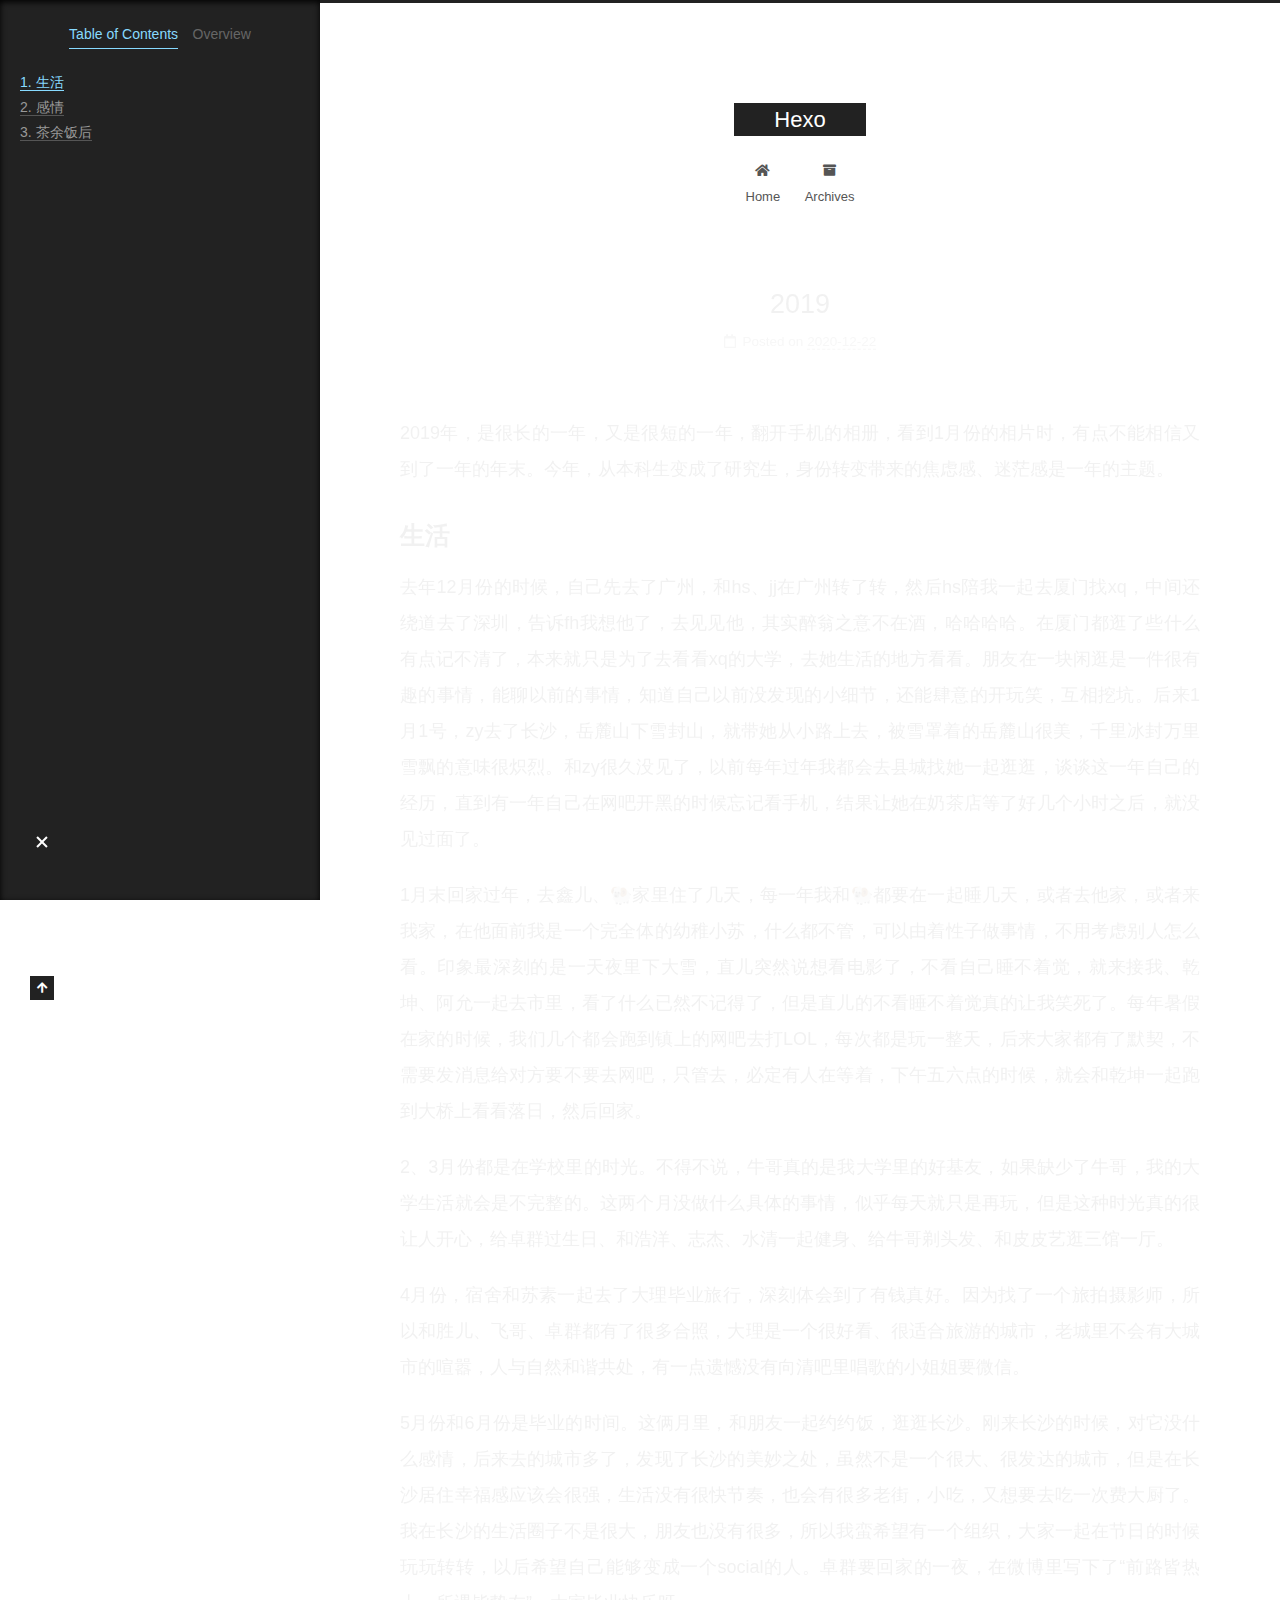
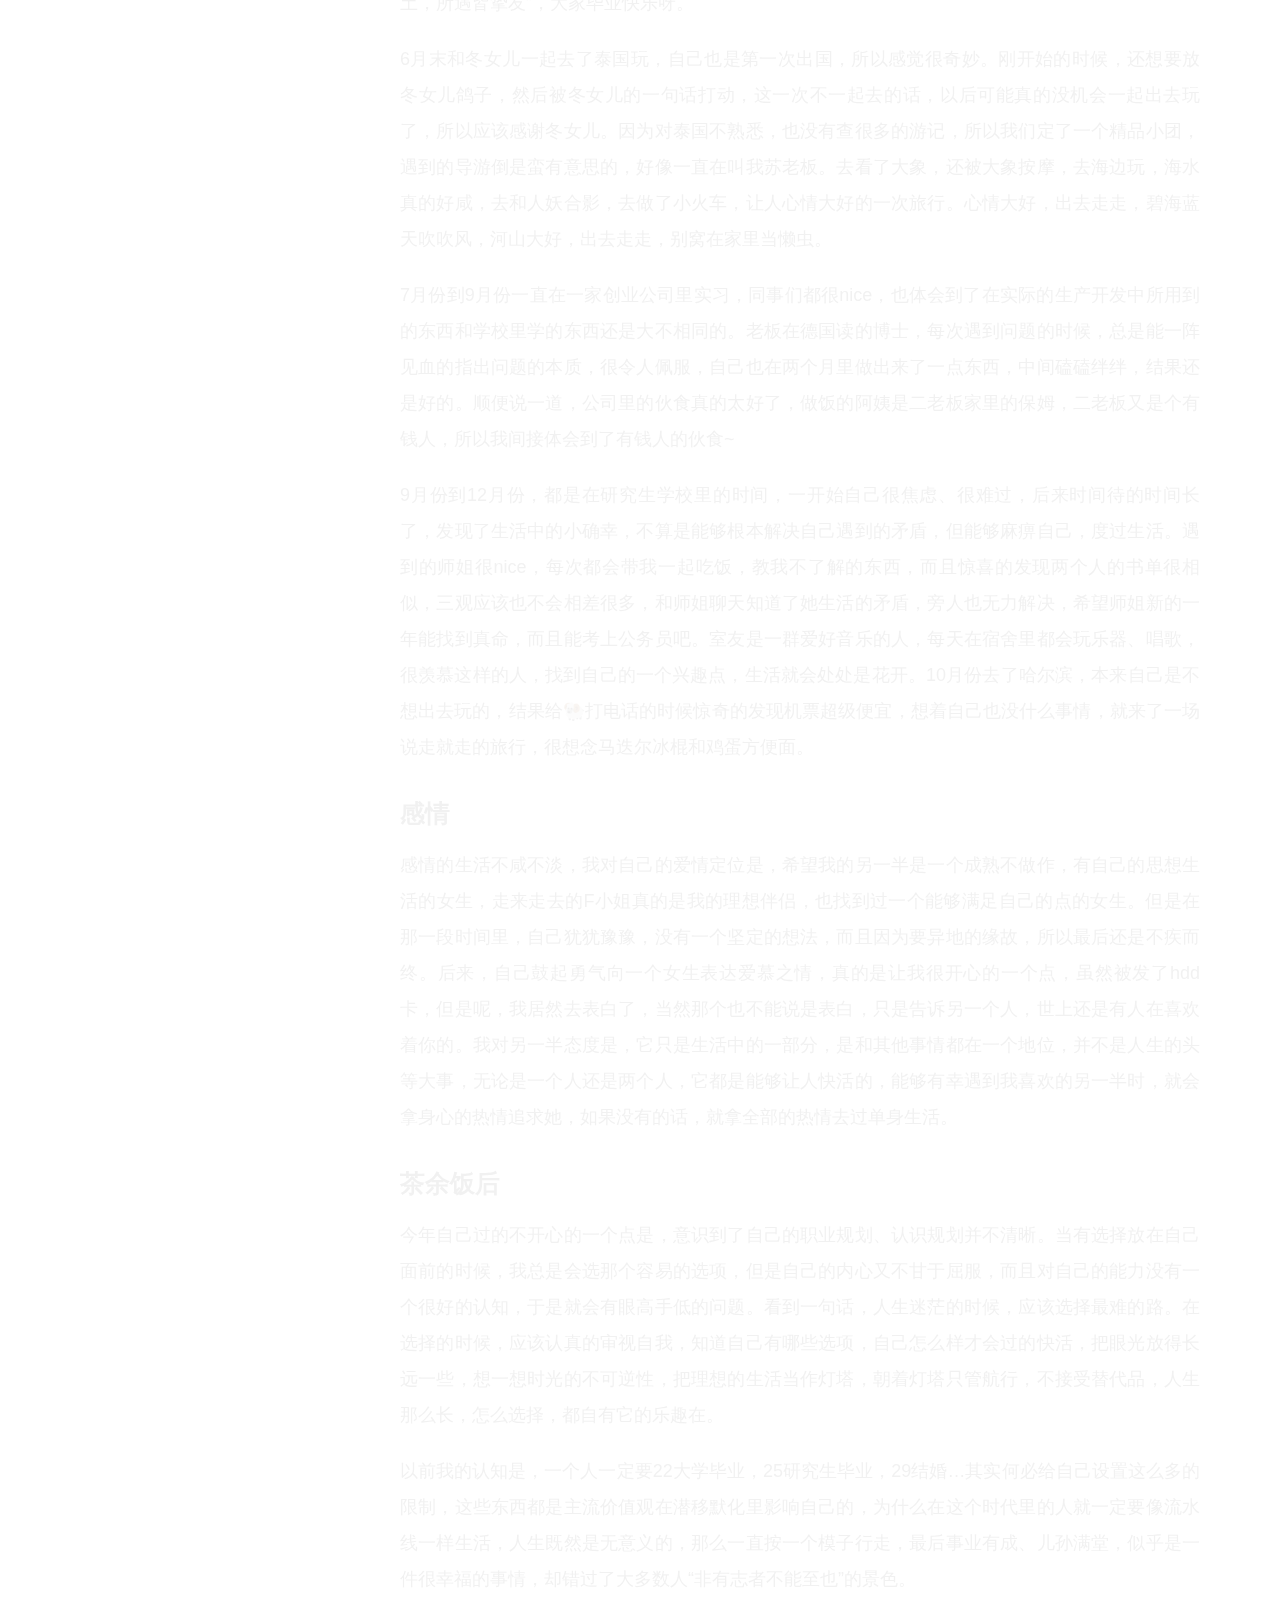
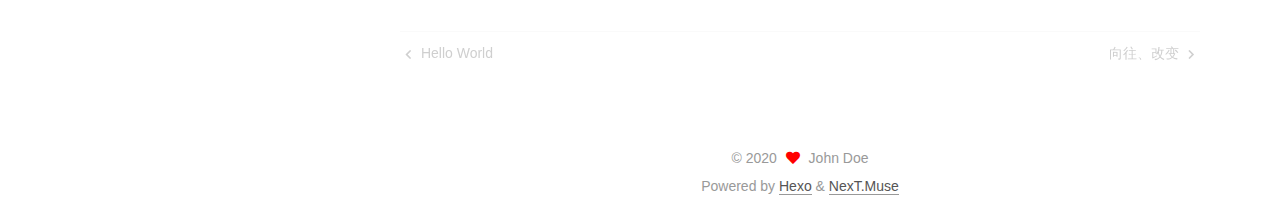
<file: 2020/12/22/2019/index.html>
<!DOCTYPE html>
<html lang="en">
<head>
  <meta charset="UTF-8">
<meta name="viewport" content="width=device-width, initial-scale=1, maximum-scale=2">
<meta name="theme-color" content="#222">
<meta name="generator" content="Hexo 5.3.0">
  <link rel="apple-touch-icon" sizes="180x180" href="/images/apple-touch-icon-next.png">
  <link rel="icon" type="image/png" sizes="32x32" href="/images/favicon-32x32-next.png">
  <link rel="icon" type="image/png" sizes="16x16" href="/images/favicon-16x16-next.png">
  <link rel="mask-icon" href="/images/logo.svg" color="#222">

<link rel="stylesheet" href="/css/main.css">


<link rel="stylesheet" href="/lib/font-awesome/css/all.min.css">

<script id="hexo-configurations">
    var NexT = window.NexT || {};
    var CONFIG = {"hostname":"example.com","root":"/","scheme":"Muse","version":"7.8.0","exturl":false,"sidebar":{"position":"left","display":"post","padding":18,"offset":12,"onmobile":false},"copycode":{"enable":false,"show_result":false,"style":null},"back2top":{"enable":true,"sidebar":false,"scrollpercent":false},"bookmark":{"enable":false,"color":"#222","save":"auto"},"fancybox":false,"mediumzoom":false,"lazyload":false,"pangu":false,"comments":{"style":"tabs","active":null,"storage":true,"lazyload":false,"nav":null},"algolia":{"hits":{"per_page":10},"labels":{"input_placeholder":"Search for Posts","hits_empty":"We didn't find any results for the search: ${query}","hits_stats":"${hits} results found in ${time} ms"}},"localsearch":{"enable":false,"trigger":"auto","top_n_per_article":1,"unescape":false,"preload":false},"motion":{"enable":true,"async":false,"transition":{"post_block":"fadeIn","post_header":"slideDownIn","post_body":"slideDownIn","coll_header":"slideLeftIn","sidebar":"slideUpIn"}}};
  </script>

  <meta name="description" content="2019年，是很长的一年，又是很短的一年，翻开手机的相册，看到1月份的相片时，有点不能相信又到了一年的年末。今年，从本科生变成了研究生，身份转变带来的焦虑感、迷茫感是一年的主题。">
<meta property="og:type" content="article">
<meta property="og:title" content="2019">
<meta property="og:url" content="http://example.com/2020/12/22/2019/index.html">
<meta property="og:site_name" content="Hexo">
<meta property="og:description" content="2019年，是很长的一年，又是很短的一年，翻开手机的相册，看到1月份的相片时，有点不能相信又到了一年的年末。今年，从本科生变成了研究生，身份转变带来的焦虑感、迷茫感是一年的主题。">
<meta property="og:locale" content="en_US">
<meta property="article:published_time" content="2020-12-22T02:22:37.000Z">
<meta property="article:modified_time" content="2020-12-22T02:24:11.088Z">
<meta property="article:author" content="John Doe">
<meta name="twitter:card" content="summary">

<link rel="canonical" href="http://example.com/2020/12/22/2019/">


<script id="page-configurations">
  // https://hexo.io/docs/variables.html
  CONFIG.page = {
    sidebar: "",
    isHome : false,
    isPost : true,
    lang   : 'en'
  };
</script>

  <title>2019 | Hexo</title>
  






  <noscript>
  <style>
  .use-motion .brand,
  .use-motion .menu-item,
  .sidebar-inner,
  .use-motion .post-block,
  .use-motion .pagination,
  .use-motion .comments,
  .use-motion .post-header,
  .use-motion .post-body,
  .use-motion .collection-header { opacity: initial; }

  .use-motion .site-title,
  .use-motion .site-subtitle {
    opacity: initial;
    top: initial;
  }

  .use-motion .logo-line-before i { left: initial; }
  .use-motion .logo-line-after i { right: initial; }
  </style>
</noscript>

</head>

<body itemscope itemtype="http://schema.org/WebPage">
  <div class="container use-motion">
    <div class="headband"></div>

    <header class="header" itemscope itemtype="http://schema.org/WPHeader">
      <div class="header-inner"><div class="site-brand-container">
  <div class="site-nav-toggle">
    <div class="toggle" aria-label="Toggle navigation bar">
      <span class="toggle-line toggle-line-first"></span>
      <span class="toggle-line toggle-line-middle"></span>
      <span class="toggle-line toggle-line-last"></span>
    </div>
  </div>

  <div class="site-meta">

    <a href="/" class="brand" rel="start">
      <span class="logo-line-before"><i></i></span>
      <h1 class="site-title">Hexo</h1>
      <span class="logo-line-after"><i></i></span>
    </a>
  </div>

  <div class="site-nav-right">
    <div class="toggle popup-trigger">
    </div>
  </div>
</div>




<nav class="site-nav">
  <ul id="menu" class="main-menu menu">
        <li class="menu-item menu-item-home">

    <a href="/" rel="section"><i class="fa fa-home fa-fw"></i>Home</a>

  </li>
        <li class="menu-item menu-item-archives">

    <a href="/archives/" rel="section"><i class="fa fa-archive fa-fw"></i>Archives</a>

  </li>
  </ul>
</nav>




</div>
    </header>

    
  <div class="back-to-top">
    <i class="fa fa-arrow-up"></i>
    <span>0%</span>
  </div>


    <main class="main">
      <div class="main-inner">
        <div class="content-wrap">
          

          <div class="content post posts-expand">
            

    
  
  
  <article itemscope itemtype="http://schema.org/Article" class="post-block" lang="en">
    <link itemprop="mainEntityOfPage" href="http://example.com/2020/12/22/2019/">

    <span hidden itemprop="author" itemscope itemtype="http://schema.org/Person">
      <meta itemprop="image" content="/images/avatar.gif">
      <meta itemprop="name" content="John Doe">
      <meta itemprop="description" content="">
    </span>

    <span hidden itemprop="publisher" itemscope itemtype="http://schema.org/Organization">
      <meta itemprop="name" content="Hexo">
    </span>
      <header class="post-header">
        <h1 class="post-title" itemprop="name headline">
          2019
        </h1>

        <div class="post-meta">
            <span class="post-meta-item">
              <span class="post-meta-item-icon">
                <i class="far fa-calendar"></i>
              </span>
              <span class="post-meta-item-text">Posted on</span>
              

              <time title="Created: 2020-12-22 10:22:37 / Modified: 10:24:11" itemprop="dateCreated datePublished" datetime="2020-12-22T10:22:37+08:00">2020-12-22</time>
            </span>

          

        </div>
      </header>

    
    
    
    <div class="post-body" itemprop="articleBody">

      
        <p>2019年，是很长的一年，又是很短的一年，翻开手机的相册，看到1月份的相片时，有点不能相信又到了一年的年末。今年，从本科生变成了研究生，身份转变带来的焦虑感、迷茫感是一年的主题。</p>
<a id="more"></a>

<h2 id="生活"><a href="#生活" class="headerlink" title="生活"></a>生活</h2><p>去年12月份的时候，自己先去了广州，和hs、jj在广州转了转，然后hs陪我一起去厦门找xq，中间还绕道去了深圳，告诉fh我想他了，去见见他，其实醉翁之意不在酒，哈哈哈哈。在厦门都逛了些什么有点记不清了，本来就只是为了去看看xq的大学，去她生活的地方看看。朋友在一块闲逛是一件很有趣的事情，能聊以前的事情，知道自己以前没发现的小细节，还能肆意的开玩笑，互相挖坑。后来1月1号，zy去了长沙，岳麓山下雪封山，就带她从小路上去，被雪罩着的岳麓山很美，千里冰封万里雪飘的意味很炽烈。和zy很久没见了，以前每年过年我都会去县城找她一起逛逛，谈谈这一年自己的经历，直到有一年自己在网吧开黑的时候忘记看手机，结果让她在奶茶店等了好几个小时之后，就没见过面了。</p>
<p>1月末回家过年，去鑫儿、🐏家里住了几天，每一年我和🐏都要在一起睡几天，或者去他家，或者来我家，在他面前我是一个完全体的幼稚小苏，什么都不管，可以由着性子做事情，不用考虑别人怎么看。印象最深刻的是一天夜里下大雪，直儿突然说想看电影了，不看自己睡不着觉，就来接我、乾坤、阿允一起去市里，看了什么已然不记得了，但是直儿的不看睡不着觉真的让我笑死了。每年暑假在家的时候，我们几个都会跑到镇上的网吧去打LOL，每次都是玩一整天，后来大家都有了默契，不需要发消息给对方要不要去网吧，只管去，必定有人在等着，下午五六点的时候，就会和乾坤一起跑到大桥上看看落日，然后回家。</p>
<p>2、3月份都是在学校里的时光。不得不说，牛哥真的是我大学里的好基友，如果缺少了牛哥，我的大学生活就会是不完整的。这两个月没做什么具体的事情，似乎每天就只是再玩，但是这种时光真的很让人开心，给卓群过生日、和浩洋、志杰、水清一起健身、给牛哥剃头发、和皮皮艺逛三馆一厅。</p>
<p>4月份，宿舍和苏素一起去了大理毕业旅行，深刻体会到了有钱真好。因为找了一个旅拍摄影师，所以和胜儿、飞哥、卓群都有了很多合照，大理是一个很好看、很适合旅游的城市，老城里不会有大城市的喧嚣，人与自然和谐共处，有一点遗憾没有向清吧里唱歌的小姐姐要微信。</p>
<p>5月份和6月份是毕业的时间。这俩月里，和朋友一起约约饭，逛逛长沙。刚来长沙的时候，对它没什么感情，后来去的城市多了，发现了长沙的美妙之处，虽然不是一个很大、很发达的城市，但是在长沙居住幸福感应该会很强，生活没有很快节奏，也会有很多老街，小吃，又想要去吃一次费大厨了。我在长沙的生活圈子不是很大，朋友也没有很多，所以我蛮希望有一个组织，大家一起在节日的时候玩玩转转，以后希望自己能够变成一个social的人。卓群要回家的一夜，在微博里写下了“前路皆热土，所遇皆挚友”，大家毕业快乐呀。</p>
<p>6月末和冬女儿一起去了泰国玩，自己也是第一次出国，所以感觉很奇妙。刚开始的时候，还想要放冬女儿鸽子，然后被冬女儿的一句话打动，这一次不一起去的话，以后可能真的没机会一起出去玩了，所以应该感谢冬女儿。因为对泰国不熟悉，也没有查很多的游记，所以我们定了一个精品小团，遇到的导游倒是蛮有意思的，好像一直在叫我苏老板。去看了大象，还被大象按摩，去海边玩，海水真的好咸，去和人妖合影，去做了小火车，让人心情大好的一次旅行。心情大好，出去走走，碧海蓝天吹吹风，河山大好，出去走走，别窝在家里当懒虫。</p>
<p>7月份到9月份一直在一家创业公司里实习，同事们都很nice，也体会到了在实际的生产开发中所用到的东西和学校里学的东西还是大不相同的。老板在德国读的博士，每次遇到问题的时候，总是能一阵见血的指出问题的本质，很令人佩服，自己也在两个月里做出来了一点东西，中间磕磕绊绊，结果还是好的。顺便说一道，公司里的伙食真的太好了，做饭的阿姨是二老板家里的保姆，二老板又是个有钱人，所以我间接体会到了有钱人的伙食~</p>
<p>9月份到12月份，都是在研究生学校里的时间，一开始自己很焦虑、很难过，后来时间待的时间长了，发现了生活中的小确幸，不算是能够根本解决自己遇到的矛盾，但能够麻痹自己，度过生活。遇到的师姐很nice，每次都会带我一起吃饭，教我不了解的东西，而且惊喜的发现两个人的书单很相似，三观应该也不会相差很多，和师姐聊天知道了她生活的矛盾，旁人也无力解决，希望师姐新的一年能找到真命，而且能考上公务员吧。室友是一群爱好音乐的人，每天在宿舍里都会玩乐器、唱歌，很羡慕这样的人，找到自己的一个兴趣点，生活就会处处是花开。10月份去了哈尔滨，本来自己是不想出去玩的，结果给🐏打电话的时候惊奇的发现机票超级便宜，想着自己也没什么事情，就来了一场说走就走的旅行，很想念马迭尔冰棍和鸡蛋方便面。</p>
<h2 id="感情"><a href="#感情" class="headerlink" title="感情"></a>感情</h2><p>感情的生活不咸不淡，我对自己的爱情定位是，希望我的另一半是一个成熟不做作，有自己的思想生活的女生，走来走去的F小姐真的是我的理想伴侣，也找到过一个能够满足自己的点的女生。但是在那一段时间里，自己犹犹豫豫，没有一个坚定的想法，而且因为要异地的缘故，所以最后还是不疾而终。后来，自己鼓起勇气向一个女生表达爱慕之情，真的是让我很开心的一个点，虽然被发了hdd卡，但是呢，我居然去表白了，当然那个也不能说是表白，只是告诉另一个人，世上还是有人在喜欢着你的。我对另一半态度是，它只是生活中的一部分，是和其他事情都在一个地位，并不是人生的头等大事，无论是一个人还是两个人，它都是能够让人快活的，能够有幸遇到我喜欢的另一半时，就会拿身心的热情追求她，如果没有的话，就拿全部的热情去过单身生活。</p>
<h2 id="茶余饭后"><a href="#茶余饭后" class="headerlink" title="茶余饭后"></a>茶余饭后</h2><p>今年自己过的不开心的一个点是，意识到了自己的职业规划、认识规划并不清晰。当有选择放在自己面前的时候，我总是会选那个容易的选项，但是自己的内心又不甘于屈服，而且对自己的能力没有一个很好的认知，于是就会有眼高手低的问题。看到一句话，人生迷茫的时候，应该选择最难的路。在选择的时候，应该认真的审视自我，知道自己有哪些选项，自己怎么样才会过的快活，把眼光放得长远一些，想一想时光的不可逆性，把理想的生活当作灯塔，朝着灯塔只管航行，不接受替代品，人生那么长，怎么选择，都自有它的乐趣在。</p>
<p>以前我的认知是，一个人一定要22大学毕业，25研究生毕业，29结婚…其实何必给自己设置这么多的限制，这些东西都是主流价值观在潜移默化里影响自己的，为什么在这个时代里的人就一定要像流水线一样生活，人生既然是无意义的，那么一直按一个模子行走，最后事业有成、儿孙满堂，似乎是一件很幸福的事情，却错过了大多数人“非有志者不能至也”的景色。</p>

    </div>

    
    
    

      <footer class="post-footer">

        


        
    <div class="post-nav">
      <div class="post-nav-item">
    <a href="/2020/12/21/hello-world/" rel="prev" title="Hello World">
      <i class="fa fa-chevron-left"></i> Hello World
    </a></div>
      <div class="post-nav-item">
    <a href="/2020/12/22/%E5%90%91%E5%BE%80%E3%80%81%E6%94%B9%E5%8F%98/" rel="next" title="向往、改变">
      向往、改变 <i class="fa fa-chevron-right"></i>
    </a></div>
    </div>
      </footer>
    
  </article>
  
  
  



          </div>
          

<script>
  window.addEventListener('tabs:register', () => {
    let { activeClass } = CONFIG.comments;
    if (CONFIG.comments.storage) {
      activeClass = localStorage.getItem('comments_active') || activeClass;
    }
    if (activeClass) {
      let activeTab = document.querySelector(`a[href="#comment-${activeClass}"]`);
      if (activeTab) {
        activeTab.click();
      }
    }
  });
  if (CONFIG.comments.storage) {
    window.addEventListener('tabs:click', event => {
      if (!event.target.matches('.tabs-comment .tab-content .tab-pane')) return;
      let commentClass = event.target.classList[1];
      localStorage.setItem('comments_active', commentClass);
    });
  }
</script>

        </div>
          
  
  <div class="toggle sidebar-toggle">
    <span class="toggle-line toggle-line-first"></span>
    <span class="toggle-line toggle-line-middle"></span>
    <span class="toggle-line toggle-line-last"></span>
  </div>

  <aside class="sidebar">
    <div class="sidebar-inner">

      <ul class="sidebar-nav motion-element">
        <li class="sidebar-nav-toc">
          Table of Contents
        </li>
        <li class="sidebar-nav-overview">
          Overview
        </li>
      </ul>

      <!--noindex-->
      <div class="post-toc-wrap sidebar-panel">
          <div class="post-toc motion-element"><ol class="nav"><li class="nav-item nav-level-2"><a class="nav-link" href="#%E7%94%9F%E6%B4%BB"><span class="nav-number">1.</span> <span class="nav-text">生活</span></a></li><li class="nav-item nav-level-2"><a class="nav-link" href="#%E6%84%9F%E6%83%85"><span class="nav-number">2.</span> <span class="nav-text">感情</span></a></li><li class="nav-item nav-level-2"><a class="nav-link" href="#%E8%8C%B6%E4%BD%99%E9%A5%AD%E5%90%8E"><span class="nav-number">3.</span> <span class="nav-text">茶余饭后</span></a></li></ol></div>
      </div>
      <!--/noindex-->

      <div class="site-overview-wrap sidebar-panel">
        <div class="site-author motion-element" itemprop="author" itemscope itemtype="http://schema.org/Person">
  <p class="site-author-name" itemprop="name">John Doe</p>
  <div class="site-description" itemprop="description"></div>
</div>
<div class="site-state-wrap motion-element">
  <nav class="site-state">
      <div class="site-state-item site-state-posts">
          <a href="/archives/">
        
          <span class="site-state-item-count">3</span>
          <span class="site-state-item-name">posts</span>
        </a>
      </div>
  </nav>
</div>



      </div>

    </div>
  </aside>
  <div id="sidebar-dimmer"></div>


      </div>
    </main>

    <footer class="footer">
      <div class="footer-inner">
        

        

<div class="copyright">
  
  &copy; 
  <span itemprop="copyrightYear">2020</span>
  <span class="with-love">
    <i class="fa fa-heart"></i>
  </span>
  <span class="author" itemprop="copyrightHolder">John Doe</span>
</div>
  <div class="powered-by">Powered by <a href="https://hexo.io/" class="theme-link" rel="noopener" target="_blank">Hexo</a> & <a href="https://muse.theme-next.org/" class="theme-link" rel="noopener" target="_blank">NexT.Muse</a>
  </div>

        








      </div>
    </footer>
  </div>

  
  <script src="/lib/anime.min.js"></script>
  <script src="/lib/velocity/velocity.min.js"></script>
  <script src="/lib/velocity/velocity.ui.min.js"></script>

<script src="/js/utils.js"></script>

<script src="/js/motion.js"></script>


<script src="/js/schemes/muse.js"></script>


<script src="/js/next-boot.js"></script>




  















  

  

</body>
</html>
</file>
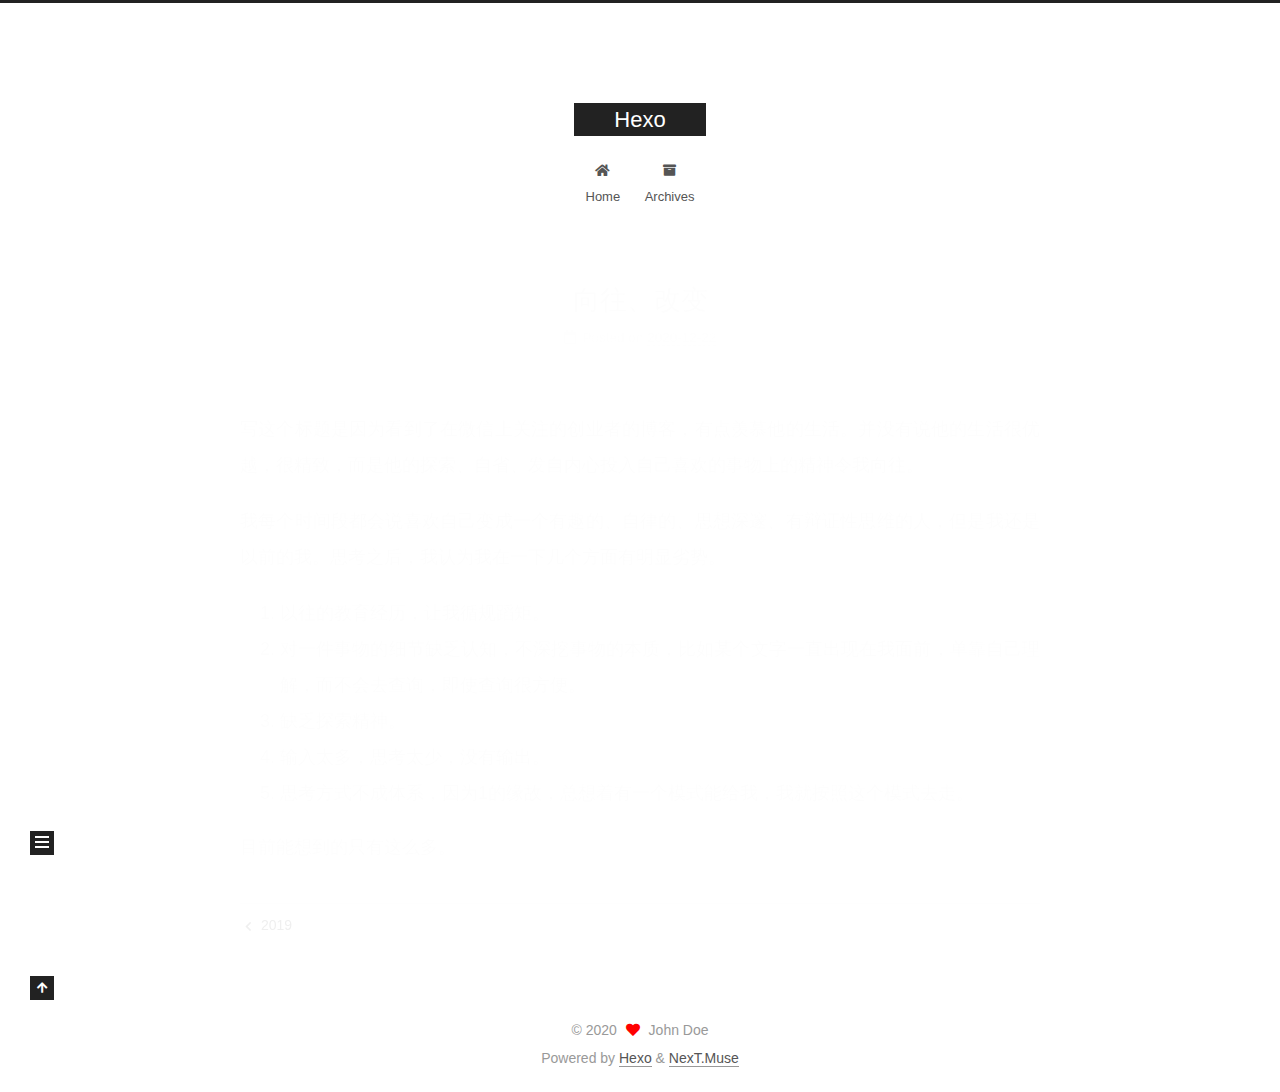
<file: 2020/12/22/向往、改变/index.html>
<!DOCTYPE html>
<html lang="en">
<head>
  <meta charset="UTF-8">
<meta name="viewport" content="width=device-width, initial-scale=1, maximum-scale=2">
<meta name="theme-color" content="#222">
<meta name="generator" content="Hexo 5.3.0">
  <link rel="apple-touch-icon" sizes="180x180" href="/images/apple-touch-icon-next.png">
  <link rel="icon" type="image/png" sizes="32x32" href="/images/favicon-32x32-next.png">
  <link rel="icon" type="image/png" sizes="16x16" href="/images/favicon-16x16-next.png">
  <link rel="mask-icon" href="/images/logo.svg" color="#222">

<link rel="stylesheet" href="/css/main.css">


<link rel="stylesheet" href="/lib/font-awesome/css/all.min.css">

<script id="hexo-configurations">
    var NexT = window.NexT || {};
    var CONFIG = {"hostname":"example.com","root":"/","scheme":"Muse","version":"7.8.0","exturl":false,"sidebar":{"position":"left","display":"post","padding":18,"offset":12,"onmobile":false},"copycode":{"enable":false,"show_result":false,"style":null},"back2top":{"enable":true,"sidebar":false,"scrollpercent":false},"bookmark":{"enable":false,"color":"#222","save":"auto"},"fancybox":false,"mediumzoom":false,"lazyload":false,"pangu":false,"comments":{"style":"tabs","active":null,"storage":true,"lazyload":false,"nav":null},"algolia":{"hits":{"per_page":10},"labels":{"input_placeholder":"Search for Posts","hits_empty":"We didn't find any results for the search: ${query}","hits_stats":"${hits} results found in ${time} ms"}},"localsearch":{"enable":false,"trigger":"auto","top_n_per_article":1,"unescape":false,"preload":false},"motion":{"enable":true,"async":false,"transition":{"post_block":"fadeIn","post_header":"slideDownIn","post_body":"slideDownIn","coll_header":"slideLeftIn","sidebar":"slideUpIn"}}};
  </script>

  <meta name="description" content="写这个标题是因为看到了在微信上关注的创业者的博客，有点羡慕他的生活。并没有说他的生活很优越，很精致，而是他的探索、自省、发自内心投入自己喜欢的事物上的精神令我向往。">
<meta property="og:type" content="article">
<meta property="og:title" content="向往、改变">
<meta property="og:url" content="http://example.com/2020/12/22/%E5%90%91%E5%BE%80%E3%80%81%E6%94%B9%E5%8F%98/index.html">
<meta property="og:site_name" content="Hexo">
<meta property="og:description" content="写这个标题是因为看到了在微信上关注的创业者的博客，有点羡慕他的生活。并没有说他的生活很优越，很精致，而是他的探索、自省、发自内心投入自己喜欢的事物上的精神令我向往。">
<meta property="og:locale" content="en_US">
<meta property="article:published_time" content="2020-12-22T02:24:39.000Z">
<meta property="article:modified_time" content="2020-12-22T02:25:37.865Z">
<meta property="article:author" content="John Doe">
<meta name="twitter:card" content="summary">

<link rel="canonical" href="http://example.com/2020/12/22/%E5%90%91%E5%BE%80%E3%80%81%E6%94%B9%E5%8F%98/">


<script id="page-configurations">
  // https://hexo.io/docs/variables.html
  CONFIG.page = {
    sidebar: "",
    isHome : false,
    isPost : true,
    lang   : 'en'
  };
</script>

  <title>向往、改变 | Hexo</title>
  






  <noscript>
  <style>
  .use-motion .brand,
  .use-motion .menu-item,
  .sidebar-inner,
  .use-motion .post-block,
  .use-motion .pagination,
  .use-motion .comments,
  .use-motion .post-header,
  .use-motion .post-body,
  .use-motion .collection-header { opacity: initial; }

  .use-motion .site-title,
  .use-motion .site-subtitle {
    opacity: initial;
    top: initial;
  }

  .use-motion .logo-line-before i { left: initial; }
  .use-motion .logo-line-after i { right: initial; }
  </style>
</noscript>

</head>

<body itemscope itemtype="http://schema.org/WebPage">
  <div class="container use-motion">
    <div class="headband"></div>

    <header class="header" itemscope itemtype="http://schema.org/WPHeader">
      <div class="header-inner"><div class="site-brand-container">
  <div class="site-nav-toggle">
    <div class="toggle" aria-label="Toggle navigation bar">
      <span class="toggle-line toggle-line-first"></span>
      <span class="toggle-line toggle-line-middle"></span>
      <span class="toggle-line toggle-line-last"></span>
    </div>
  </div>

  <div class="site-meta">

    <a href="/" class="brand" rel="start">
      <span class="logo-line-before"><i></i></span>
      <h1 class="site-title">Hexo</h1>
      <span class="logo-line-after"><i></i></span>
    </a>
  </div>

  <div class="site-nav-right">
    <div class="toggle popup-trigger">
    </div>
  </div>
</div>




<nav class="site-nav">
  <ul id="menu" class="main-menu menu">
        <li class="menu-item menu-item-home">

    <a href="/" rel="section"><i class="fa fa-home fa-fw"></i>Home</a>

  </li>
        <li class="menu-item menu-item-archives">

    <a href="/archives/" rel="section"><i class="fa fa-archive fa-fw"></i>Archives</a>

  </li>
  </ul>
</nav>




</div>
    </header>

    
  <div class="back-to-top">
    <i class="fa fa-arrow-up"></i>
    <span>0%</span>
  </div>


    <main class="main">
      <div class="main-inner">
        <div class="content-wrap">
          

          <div class="content post posts-expand">
            

    
  
  
  <article itemscope itemtype="http://schema.org/Article" class="post-block" lang="en">
    <link itemprop="mainEntityOfPage" href="http://example.com/2020/12/22/%E5%90%91%E5%BE%80%E3%80%81%E6%94%B9%E5%8F%98/">

    <span hidden itemprop="author" itemscope itemtype="http://schema.org/Person">
      <meta itemprop="image" content="/images/avatar.gif">
      <meta itemprop="name" content="John Doe">
      <meta itemprop="description" content="">
    </span>

    <span hidden itemprop="publisher" itemscope itemtype="http://schema.org/Organization">
      <meta itemprop="name" content="Hexo">
    </span>
      <header class="post-header">
        <h1 class="post-title" itemprop="name headline">
          向往、改变
        </h1>

        <div class="post-meta">
            <span class="post-meta-item">
              <span class="post-meta-item-icon">
                <i class="far fa-calendar"></i>
              </span>
              <span class="post-meta-item-text">Posted on</span>
              

              <time title="Created: 2020-12-22 10:24:39 / Modified: 10:25:37" itemprop="dateCreated datePublished" datetime="2020-12-22T10:24:39+08:00">2020-12-22</time>
            </span>

          

        </div>
      </header>

    
    
    
    <div class="post-body" itemprop="articleBody">

      
        <p>写这个标题是因为看到了在微信上关注的创业者的博客，有点羡慕他的生活。并没有说他的生活很优越，很精致，而是他的探索、自省、发自内心投入自己喜欢的事物上的精神令我向往。</p>
<a id="more"></a>

<p>我每个时间段都会说喜欢自己变成一个有趣的、自律的、思想深邃、有辩证性思维的人，但是我还是以前的我。思考之后，我认为我在一下几个方面有明显劣势。</p>
<ol>
<li>以往的教育经历，让我循规蹈矩。</li>
<li>对一件事物的细节缺乏认知，不深挖事物的本质，比如某个文字一直出现在我面前，单靠自己理解，而不会去查询，即使查询很方便。</li>
<li>缺乏探索精神。</li>
<li>输入太多，思考太少，没有输出。</li>
<li>思考方式不成体系，因为1的缘故，总想着有一个模式能给我，我就按照这个模式去走。</li>
</ol>
<p>目前能想到的只有这么多。</p>

    </div>

    
    
    

      <footer class="post-footer">

        


        
    <div class="post-nav">
      <div class="post-nav-item">
    <a href="/2020/12/22/2019/" rel="prev" title="2019">
      <i class="fa fa-chevron-left"></i> 2019
    </a></div>
      <div class="post-nav-item"></div>
    </div>
      </footer>
    
  </article>
  
  
  



          </div>
          

<script>
  window.addEventListener('tabs:register', () => {
    let { activeClass } = CONFIG.comments;
    if (CONFIG.comments.storage) {
      activeClass = localStorage.getItem('comments_active') || activeClass;
    }
    if (activeClass) {
      let activeTab = document.querySelector(`a[href="#comment-${activeClass}"]`);
      if (activeTab) {
        activeTab.click();
      }
    }
  });
  if (CONFIG.comments.storage) {
    window.addEventListener('tabs:click', event => {
      if (!event.target.matches('.tabs-comment .tab-content .tab-pane')) return;
      let commentClass = event.target.classList[1];
      localStorage.setItem('comments_active', commentClass);
    });
  }
</script>

        </div>
          
  
  <div class="toggle sidebar-toggle">
    <span class="toggle-line toggle-line-first"></span>
    <span class="toggle-line toggle-line-middle"></span>
    <span class="toggle-line toggle-line-last"></span>
  </div>

  <aside class="sidebar">
    <div class="sidebar-inner">

      <ul class="sidebar-nav motion-element">
        <li class="sidebar-nav-toc">
          Table of Contents
        </li>
        <li class="sidebar-nav-overview">
          Overview
        </li>
      </ul>

      <!--noindex-->
      <div class="post-toc-wrap sidebar-panel">
      </div>
      <!--/noindex-->

      <div class="site-overview-wrap sidebar-panel">
        <div class="site-author motion-element" itemprop="author" itemscope itemtype="http://schema.org/Person">
  <p class="site-author-name" itemprop="name">John Doe</p>
  <div class="site-description" itemprop="description"></div>
</div>
<div class="site-state-wrap motion-element">
  <nav class="site-state">
      <div class="site-state-item site-state-posts">
          <a href="/archives/">
        
          <span class="site-state-item-count">3</span>
          <span class="site-state-item-name">posts</span>
        </a>
      </div>
  </nav>
</div>



      </div>

    </div>
  </aside>
  <div id="sidebar-dimmer"></div>


      </div>
    </main>

    <footer class="footer">
      <div class="footer-inner">
        

        

<div class="copyright">
  
  &copy; 
  <span itemprop="copyrightYear">2020</span>
  <span class="with-love">
    <i class="fa fa-heart"></i>
  </span>
  <span class="author" itemprop="copyrightHolder">John Doe</span>
</div>
  <div class="powered-by">Powered by <a href="https://hexo.io/" class="theme-link" rel="noopener" target="_blank">Hexo</a> & <a href="https://muse.theme-next.org/" class="theme-link" rel="noopener" target="_blank">NexT.Muse</a>
  </div>

        








      </div>
    </footer>
  </div>

  
  <script src="/lib/anime.min.js"></script>
  <script src="/lib/velocity/velocity.min.js"></script>
  <script src="/lib/velocity/velocity.ui.min.js"></script>

<script src="/js/utils.js"></script>

<script src="/js/motion.js"></script>


<script src="/js/schemes/muse.js"></script>


<script src="/js/next-boot.js"></script>




  















  

  

</body>
</html>
</file>
<file: css/main.css>
:root {
  --body-bg-color: #fff;
  --content-bg-color: #fff;
  --card-bg-color: #f5f5f5;
  --text-color: #555;
  --blockquote-color: #666;
  --link-color: #555;
  --link-hover-color: #222;
  --brand-color: #fff;
  --brand-hover-color: #fff;
  --table-row-odd-bg-color: #f9f9f9;
  --table-row-hover-bg-color: #f5f5f5;
  --menu-item-bg-color: #f5f5f5;
  --btn-default-bg: #222;
  --btn-default-color: #fff;
  --btn-default-border-color: #222;
  --btn-default-hover-bg: #fff;
  --btn-default-hover-color: #222;
  --btn-default-hover-border-color: #222;
}
html {
  line-height: 1.15; /* 1 */
  -webkit-text-size-adjust: 100%; /* 2 */
}
body {
  margin: 0;
}
main {
  display: block;
}
h1 {
  font-size: 2em;
  margin: 0.67em 0;
}
hr {
  box-sizing: content-box; /* 1 */
  height: 0; /* 1 */
  overflow: visible; /* 2 */
}
pre {
  font-family: monospace, monospace; /* 1 */
  font-size: 1em; /* 2 */
}
a {
  background: transparent;
}
abbr[title] {
  border-bottom: none; /* 1 */
  text-decoration: underline; /* 2 */
  text-decoration: underline dotted; /* 2 */
}
b,
strong {
  font-weight: bolder;
}
code,
kbd,
samp {
  font-family: monospace, monospace; /* 1 */
  font-size: 1em; /* 2 */
}
small {
  font-size: 80%;
}
sub,
sup {
  font-size: 75%;
  line-height: 0;
  position: relative;
  vertical-align: baseline;
}
sub {
  bottom: -0.25em;
}
sup {
  top: -0.5em;
}
img {
  border-style: none;
}
button,
input,
optgroup,
select,
textarea {
  font-family: inherit; /* 1 */
  font-size: 100%; /* 1 */
  line-height: 1.15; /* 1 */
  margin: 0; /* 2 */
}
button,
input {
/* 1 */
  overflow: visible;
}
button,
select {
/* 1 */
  text-transform: none;
}
button,
[type='button'],
[type='reset'],
[type='submit'] {
  -webkit-appearance: button;
}
button::-moz-focus-inner,
[type='button']::-moz-focus-inner,
[type='reset']::-moz-focus-inner,
[type='submit']::-moz-focus-inner {
  border-style: none;
  padding: 0;
}
button:-moz-focusring,
[type='button']:-moz-focusring,
[type='reset']:-moz-focusring,
[type='submit']:-moz-focusring {
  outline: 1px dotted ButtonText;
}
fieldset {
  padding: 0.35em 0.75em 0.625em;
}
legend {
  box-sizing: border-box; /* 1 */
  color: inherit; /* 2 */
  display: table; /* 1 */
  max-width: 100%; /* 1 */
  padding: 0; /* 3 */
  white-space: normal; /* 1 */
}
progress {
  vertical-align: baseline;
}
textarea {
  overflow: auto;
}
[type='checkbox'],
[type='radio'] {
  box-sizing: border-box; /* 1 */
  padding: 0; /* 2 */
}
[type='number']::-webkit-inner-spin-button,
[type='number']::-webkit-outer-spin-button {
  height: auto;
}
[type='search'] {
  outline-offset: -2px; /* 2 */
  -webkit-appearance: textfield; /* 1 */
}
[type='search']::-webkit-search-decoration {
  -webkit-appearance: none;
}
::-webkit-file-upload-button {
  font: inherit; /* 2 */
  -webkit-appearance: button; /* 1 */
}
details {
  display: block;
}
summary {
  display: list-item;
}
template {
  display: none;
}
[hidden] {
  display: none;
}
::selection {
  background: #262a30;
  color: #eee;
}
html,
body {
  height: 100%;
}
body {
  background: var(--body-bg-color);
  color: var(--text-color);
  font-family: 'Lato', "PingFang SC", "Microsoft YaHei", sans-serif;
  font-size: 1em;
  line-height: 2;
}
@media (max-width: 991px) {
  body {
    padding-left: 0 !important;
    padding-right: 0 !important;
  }
}
h1,
h2,
h3,
h4,
h5,
h6 {
  font-family: 'Lato', "PingFang SC", "Microsoft YaHei", sans-serif;
  font-weight: bold;
  line-height: 1.5;
  margin: 20px 0 15px;
}
h1 {
  font-size: 1.5em;
}
h2 {
  font-size: 1.375em;
}
h3 {
  font-size: 1.25em;
}
h4 {
  font-size: 1.125em;
}
h5 {
  font-size: 1em;
}
h6 {
  font-size: 0.875em;
}
p {
  margin: 0 0 20px 0;
}
a,
span.exturl {
  border-bottom: 1px solid #999;
  color: var(--link-color);
  outline: 0;
  text-decoration: none;
  overflow-wrap: break-word;
  word-wrap: break-word;
  cursor: pointer;
}
a:hover,
span.exturl:hover {
  border-bottom-color: var(--link-hover-color);
  color: var(--link-hover-color);
}
iframe,
img,
video {
  display: block;
  margin-left: auto;
  margin-right: auto;
  max-width: 100%;
}
hr {
  background-image: repeating-linear-gradient(-45deg, #ddd, #ddd 4px, transparent 4px, transparent 8px);
  border: 0;
  height: 3px;
  margin: 40px 0;
}
blockquote {
  border-left: 4px solid #ddd;
  color: var(--blockquote-color);
  margin: 0;
  padding: 0 15px;
}
blockquote cite::before {
  content: '-';
  padding: 0 5px;
}
dt {
  font-weight: bold;
}
dd {
  margin: 0;
  padding: 0;
}
kbd {
  background-color: #f5f5f5;
  background-image: linear-gradient(#eee, #fff, #eee);
  border: 1px solid #ccc;
  border-radius: 0.2em;
  box-shadow: 0.1em 0.1em 0.2em rgba(0,0,0,0.1);
  color: #555;
  font-family: inherit;
  padding: 0.1em 0.3em;
  white-space: nowrap;
}
.table-container {
  overflow: auto;
}
table {
  border-collapse: collapse;
  border-spacing: 0;
  font-size: 0.875em;
  margin: 0 0 20px 0;
  width: 100%;
}
tbody tr:nth-of-type(odd) {
  background: var(--table-row-odd-bg-color);
}
tbody tr:hover {
  background: var(--table-row-hover-bg-color);
}
caption,
th,
td {
  font-weight: normal;
  padding: 8px;
  vertical-align: middle;
}
th,
td {
  border: 1px solid #ddd;
  border-bottom: 3px solid #ddd;
}
th {
  font-weight: 700;
  padding-bottom: 10px;
}
td {
  border-bottom-width: 1px;
}
.btn {
  background: var(--btn-default-bg);
  border: 2px solid var(--btn-default-border-color);
  border-radius: 0;
  color: var(--btn-default-color);
  display: inline-block;
  font-size: 0.875em;
  line-height: 2;
  padding: 0 20px;
  text-decoration: none;
  transition-property: background-color;
  transition-delay: 0s;
  transition-duration: 0.2s;
  transition-timing-function: ease-in-out;
}
.btn:hover {
  background: var(--btn-default-hover-bg);
  border-color: var(--btn-default-hover-border-color);
  color: var(--btn-default-hover-color);
}
.btn + .btn {
  margin: 0 0 8px 8px;
}
.btn .fa-fw {
  text-align: left;
  width: 1.285714285714286em;
}
.toggle {
  line-height: 0;
}
.toggle .toggle-line {
  background: #fff;
  display: inline-block;
  height: 2px;
  left: 0;
  position: relative;
  top: 0;
  transition: all 0.4s;
  vertical-align: top;
  width: 100%;
}
.toggle .toggle-line:not(:first-child) {
  margin-top: 3px;
}
.toggle.toggle-arrow .toggle-line-first {
  left: 50%;
  top: 2px;
  transform: rotate(45deg);
  width: 50%;
}
.toggle.toggle-arrow .toggle-line-middle {
  left: 2px;
  width: 90%;
}
.toggle.toggle-arrow .toggle-line-last {
  left: 50%;
  top: -2px;
  transform: rotate(-45deg);
  width: 50%;
}
.toggle.toggle-close .toggle-line-first {
  transform: rotate(-45deg);
  top: 5px;
}
.toggle.toggle-close .toggle-line-middle {
  opacity: 0;
}
.toggle.toggle-close .toggle-line-last {
  transform: rotate(45deg);
  top: -5px;
}
.highlight,
pre {
  background: #f7f7f7;
  color: #4d4d4c;
  line-height: 1.6;
  margin: 0 auto 20px;
}
pre,
code {
  font-family: consolas, Menlo, monospace, "PingFang SC", "Microsoft YaHei";
}
code {
  background: #eee;
  border-radius: 3px;
  color: #555;
  padding: 2px 4px;
  overflow-wrap: break-word;
  word-wrap: break-word;
}
.highlight *::selection {
  background: #d6d6d6;
}
.highlight pre {
  border: 0;
  margin: 0;
  padding: 10px 0;
}
.highlight table {
  border: 0;
  margin: 0;
  width: auto;
}
.highlight td {
  border: 0;
  padding: 0;
}
.highlight figcaption {
  background: #eff2f3;
  color: #4d4d4c;
  display: flex;
  font-size: 0.875em;
  justify-content: space-between;
  line-height: 1.2;
  padding: 0.5em;
}
.highlight figcaption a {
  color: #4d4d4c;
}
.highlight figcaption a:hover {
  border-bottom-color: #4d4d4c;
}
.highlight .gutter {
  -moz-user-select: none;
  -ms-user-select: none;
  -webkit-user-select: none;
  user-select: none;
}
.highlight .gutter pre {
  background: #eff2f3;
  color: #869194;
  padding-left: 10px;
  padding-right: 10px;
  text-align: right;
}
.highlight .code pre {
  background: #f7f7f7;
  padding-left: 10px;
  width: 100%;
}
.gist table {
  width: auto;
}
.gist table td {
  border: 0;
}
pre {
  overflow: auto;
  padding: 10px;
}
pre code {
  background: none;
  color: #4d4d4c;
  font-size: 0.875em;
  padding: 0;
  text-shadow: none;
}
pre .deletion {
  background: #fdd;
}
pre .addition {
  background: #dfd;
}
pre .meta {
  color: #eab700;
  -moz-user-select: none;
  -ms-user-select: none;
  -webkit-user-select: none;
  user-select: none;
}
pre .comment {
  color: #8e908c;
}
pre .variable,
pre .attribute,
pre .tag,
pre .name,
pre .regexp,
pre .ruby .constant,
pre .xml .tag .title,
pre .xml .pi,
pre .xml .doctype,
pre .html .doctype,
pre .css .id,
pre .css .class,
pre .css .pseudo {
  color: #c82829;
}
pre .number,
pre .preprocessor,
pre .built_in,
pre .builtin-name,
pre .literal,
pre .params,
pre .constant,
pre .command {
  color: #f5871f;
}
pre .ruby .class .title,
pre .css .rules .attribute,
pre .string,
pre .symbol,
pre .value,
pre .inheritance,
pre .header,
pre .ruby .symbol,
pre .xml .cdata,
pre .special,
pre .formula {
  color: #718c00;
}
pre .title,
pre .css .hexcolor {
  color: #3e999f;
}
pre .function,
pre .python .decorator,
pre .python .title,
pre .ruby .function .title,
pre .ruby .title .keyword,
pre .perl .sub,
pre .javascript .title,
pre .coffeescript .title {
  color: #4271ae;
}
pre .keyword,
pre .javascript .function {
  color: #8959a8;
}
.blockquote-center {
  border-left: none;
  margin: 40px 0;
  padding: 0;
  position: relative;
  text-align: center;
}
.blockquote-center .fa {
  display: block;
  opacity: 0.6;
  position: absolute;
  width: 100%;
}
.blockquote-center .fa-quote-left {
  border-top: 1px solid #ccc;
  text-align: left;
  top: -20px;
}
.blockquote-center .fa-quote-right {
  border-bottom: 1px solid #ccc;
  text-align: right;
  bottom: -20px;
}
.blockquote-center p,
.blockquote-center div {
  text-align: center;
}
.post-body .group-picture img {
  margin: 0 auto;
  padding: 0 3px;
}
.group-picture-row {
  margin-bottom: 6px;
  overflow: hidden;
}
.group-picture-column {
  float: left;
  margin-bottom: 10px;
}
.post-body .label {
  color: #555;
  display: inline;
  padding: 0 2px;
}
.post-body .label.default {
  background: #f0f0f0;
}
.post-body .label.primary {
  background: #efe6f7;
}
.post-body .label.info {
  background: #e5f2f8;
}
.post-body .label.success {
  background: #e7f4e9;
}
.post-body .label.warning {
  background: #fcf6e1;
}
.post-body .label.danger {
  background: #fae8eb;
}
.post-body .tabs {
  margin-bottom: 20px;
}
.post-body .tabs,
.tabs-comment {
  display: block;
  padding-top: 10px;
  position: relative;
}
.post-body .tabs ul.nav-tabs,
.tabs-comment ul.nav-tabs {
  display: flex;
  flex-wrap: wrap;
  margin: 0;
  margin-bottom: -1px;
  padding: 0;
}
@media (max-width: 413px) {
  .post-body .tabs ul.nav-tabs,
  .tabs-comment ul.nav-tabs {
    display: block;
    margin-bottom: 5px;
  }
}
.post-body .tabs ul.nav-tabs li.tab,
.tabs-comment ul.nav-tabs li.tab {
  border-bottom: 1px solid #ddd;
  border-left: 1px solid transparent;
  border-right: 1px solid transparent;
  border-top: 3px solid transparent;
  flex-grow: 1;
  list-style-type: none;
  border-radius: 0 0 0 0;
}
@media (max-width: 413px) {
  .post-body .tabs ul.nav-tabs li.tab,
  .tabs-comment ul.nav-tabs li.tab {
    border-bottom: 1px solid transparent;
    border-left: 3px solid transparent;
    border-right: 1px solid transparent;
    border-top: 1px solid transparent;
  }
}
@media (max-width: 413px) {
  .post-body .tabs ul.nav-tabs li.tab,
  .tabs-comment ul.nav-tabs li.tab {
    border-radius: 0;
  }
}
.post-body .tabs ul.nav-tabs li.tab a,
.tabs-comment ul.nav-tabs li.tab a {
  border-bottom: initial;
  display: block;
  line-height: 1.8;
  outline: 0;
  padding: 0.25em 0.75em;
  text-align: center;
  transition-delay: 0s;
  transition-duration: 0.2s;
  transition-timing-function: ease-out;
}
.post-body .tabs ul.nav-tabs li.tab a i,
.tabs-comment ul.nav-tabs li.tab a i {
  width: 1.285714285714286em;
}
.post-body .tabs ul.nav-tabs li.tab.active,
.tabs-comment ul.nav-tabs li.tab.active {
  border-bottom: 1px solid transparent;
  border-left: 1px solid #ddd;
  border-right: 1px solid #ddd;
  border-top: 3px solid #fc6423;
}
@media (max-width: 413px) {
  .post-body .tabs ul.nav-tabs li.tab.active,
  .tabs-comment ul.nav-tabs li.tab.active {
    border-bottom: 1px solid #ddd;
    border-left: 3px solid #fc6423;
    border-right: 1px solid #ddd;
    border-top: 1px solid #ddd;
  }
}
.post-body .tabs ul.nav-tabs li.tab.active a,
.tabs-comment ul.nav-tabs li.tab.active a {
  color: var(--link-color);
  cursor: default;
}
.post-body .tabs .tab-content .tab-pane,
.tabs-comment .tab-content .tab-pane {
  border: 1px solid #ddd;
  border-top: 0;
  padding: 20px 20px 0 20px;
  border-radius: 0;
}
.post-body .tabs .tab-content .tab-pane:not(.active),
.tabs-comment .tab-content .tab-pane:not(.active) {
  display: none;
}
.post-body .tabs .tab-content .tab-pane.active,
.tabs-comment .tab-content .tab-pane.active {
  display: block;
}
.post-body .tabs .tab-content .tab-pane.active:nth-of-type(1),
.tabs-comment .tab-content .tab-pane.active:nth-of-type(1) {
  border-radius: 0 0 0 0;
}
@media (max-width: 413px) {
  .post-body .tabs .tab-content .tab-pane.active:nth-of-type(1),
  .tabs-comment .tab-content .tab-pane.active:nth-of-type(1) {
    border-radius: 0;
  }
}
.post-body .note {
  border-radius: 3px;
  margin-bottom: 20px;
  padding: 1em;
  position: relative;
  border: 1px solid #eee;
  border-left-width: 5px;
}
.post-body .note h2,
.post-body .note h3,
.post-body .note h4,
.post-body .note h5,
.post-body .note h6 {
  margin-top: 0;
  border-bottom: initial;
  margin-bottom: 0;
  padding-top: 0;
}
.post-body .note p:first-child,
.post-body .note ul:first-child,
.post-body .note ol:first-child,
.post-body .note table:first-child,
.post-body .note pre:first-child,
.post-body .note blockquote:first-child,
.post-body .note img:first-child {
  margin-top: 0;
}
.post-body .note p:last-child,
.post-body .note ul:last-child,
.post-body .note ol:last-child,
.post-body .note table:last-child,
.post-body .note pre:last-child,
.post-body .note blockquote:last-child,
.post-body .note img:last-child {
  margin-bottom: 0;
}
.post-body .note.default {
  border-left-color: #777;
}
.post-body .note.default h2,
.post-body .note.default h3,
.post-body .note.default h4,
.post-body .note.default h5,
.post-body .note.default h6 {
  color: #777;
}
.post-body .note.primary {
  border-left-color: #6f42c1;
}
.post-body .note.primary h2,
.post-body .note.primary h3,
.post-body .note.primary h4,
.post-body .note.primary h5,
.post-body .note.primary h6 {
  color: #6f42c1;
}
.post-body .note.info {
  border-left-color: #428bca;
}
.post-body .note.info h2,
.post-body .note.info h3,
.post-body .note.info h4,
.post-body .note.info h5,
.post-body .note.info h6 {
  color: #428bca;
}
.post-body .note.success {
  border-left-color: #5cb85c;
}
.post-body .note.success h2,
.post-body .note.success h3,
.post-body .note.success h4,
.post-body .note.success h5,
.post-body .note.success h6 {
  color: #5cb85c;
}
.post-body .note.warning {
  border-left-color: #f0ad4e;
}
.post-body .note.warning h2,
.post-body .note.warning h3,
.post-body .note.warning h4,
.post-body .note.warning h5,
.post-body .note.warning h6 {
  color: #f0ad4e;
}
.post-body .note.danger {
  border-left-color: #d9534f;
}
.post-body .note.danger h2,
.post-body .note.danger h3,
.post-body .note.danger h4,
.post-body .note.danger h5,
.post-body .note.danger h6 {
  color: #d9534f;
}
.pagination .prev,
.pagination .next,
.pagination .page-number,
.pagination .space {
  display: inline-block;
  margin: 0 10px;
  padding: 0 11px;
  position: relative;
  top: -1px;
}
@media (max-width: 767px) {
  .pagination .prev,
  .pagination .next,
  .pagination .page-number,
  .pagination .space {
    margin: 0 5px;
  }
}
.pagination {
  border-top: 1px solid #eee;
  margin: 120px 0 0;
  text-align: center;
}
.pagination .prev,
.pagination .next,
.pagination .page-number {
  border-bottom: 0;
  border-top: 1px solid #eee;
  transition-property: border-color;
  transition-delay: 0s;
  transition-duration: 0.2s;
  transition-timing-function: ease-in-out;
}
.pagination .prev:hover,
.pagination .next:hover,
.pagination .page-number:hover {
  border-top-color: #222;
}
.pagination .space {
  margin: 0;
  padding: 0;
}
.pagination .prev {
  margin-left: 0;
}
.pagination .next {
  margin-right: 0;
}
.pagination .page-number.current {
  background: #ccc;
  border-top-color: #ccc;
  color: #fff;
}
@media (max-width: 767px) {
  .pagination {
    border-top: none;
  }
  .pagination .prev,
  .pagination .next,
  .pagination .page-number {
    border-bottom: 1px solid #eee;
    border-top: 0;
    margin-bottom: 10px;
    padding: 0 10px;
  }
  .pagination .prev:hover,
  .pagination .next:hover,
  .pagination .page-number:hover {
    border-bottom-color: #222;
  }
}
.comments {
  margin-top: 60px;
  overflow: hidden;
}
.comment-button-group {
  display: flex;
  flex-wrap: wrap-reverse;
  justify-content: center;
  margin: 1em 0;
}
.comment-button-group .comment-button {
  margin: 0.1em 0.2em;
}
.comment-button-group .comment-button.active {
  background: var(--btn-default-hover-bg);
  border-color: var(--btn-default-hover-border-color);
  color: var(--btn-default-hover-color);
}
.comment-position {
  display: none;
}
.comment-position.active {
  display: block;
}
.tabs-comment {
  background: var(--content-bg-color);
  margin-top: 4em;
  padding-top: 0;
}
.tabs-comment .comments {
  border: 0;
  box-shadow: none;
  margin-top: 0;
  padding-top: 0;
}
.container {
  min-height: 100%;
  position: relative;
}
.main-inner {
  margin: 0 auto;
  width: 700px;
}
@media (min-width: 1200px) {
  .main-inner {
    width: 800px;
  }
}
@media (min-width: 1600px) {
  .main-inner {
    width: 900px;
  }
}
@media (max-width: 767px) {
  .content-wrap {
    padding: 0 20px;
  }
}
.header {
  background: transparent;
}
.header-inner {
  margin: 0 auto;
  width: 700px;
}
@media (min-width: 1200px) {
  .header-inner {
    width: 800px;
  }
}
@media (min-width: 1600px) {
  .header-inner {
    width: 900px;
  }
}
.site-brand-container {
  display: flex;
  flex-shrink: 0;
  padding: 0 10px;
}
.headband {
  background: #222;
  height: 3px;
}
.site-meta {
  flex-grow: 1;
  text-align: center;
}
@media (max-width: 767px) {
  .site-meta {
    text-align: center;
  }
}
.brand {
  border-bottom: none;
  color: var(--brand-color);
  display: inline-block;
  line-height: 1.375em;
  padding: 0 40px;
  position: relative;
}
.brand:hover {
  color: var(--brand-hover-color);
}
.site-title {
  font-family: 'Lato', "PingFang SC", "Microsoft YaHei", sans-serif;
  font-size: 1.375em;
  font-weight: normal;
  margin: 0;
}
.site-subtitle {
  color: #999;
  font-size: 0.8125em;
  margin: 10px 0;
}
.use-motion .brand {
  opacity: 0;
}
.use-motion .site-title,
.use-motion .site-subtitle,
.use-motion .custom-logo-image {
  opacity: 0;
  position: relative;
  top: -10px;
}
.site-nav-toggle,
.site-nav-right {
  display: none;
}
@media (max-width: 767px) {
  .site-nav-toggle,
  .site-nav-right {
    display: flex;
    flex-direction: column;
    justify-content: center;
  }
}
.site-nav-toggle .toggle,
.site-nav-right .toggle {
  color: var(--text-color);
  padding: 10px;
  width: 22px;
}
.site-nav-toggle .toggle .toggle-line,
.site-nav-right .toggle .toggle-line {
  background: var(--text-color);
  border-radius: 1px;
}
.site-nav {
  display: block;
}
@media (max-width: 767px) {
  .site-nav {
    clear: both;
    display: none;
  }
}
.site-nav.site-nav-on {
  display: block;
}
.menu {
  margin-top: 20px;
  padding-left: 0;
  text-align: center;
}
.menu-item {
  display: inline-block;
  list-style: none;
  margin: 0 10px;
}
@media (max-width: 767px) {
  .menu-item {
    display: block;
    margin-top: 10px;
  }
  .menu-item.menu-item-search {
    display: none;
  }
}
.menu-item a,
.menu-item span.exturl {
  border-bottom: 0;
  display: block;
  font-size: 0.8125em;
  transition-property: border-color;
  transition-delay: 0s;
  transition-duration: 0.2s;
  transition-timing-function: ease-in-out;
}
@media (hover: none) {
  .menu-item a:hover,
  .menu-item span.exturl:hover {
    border-bottom-color: transparent !important;
  }
}
.menu-item .fa,
.menu-item .fab,
.menu-item .far,
.menu-item .fas {
  margin-right: 8px;
}
.menu-item .badge {
  display: inline-block;
  font-weight: bold;
  line-height: 1;
  margin-left: 0.35em;
  margin-top: 0.35em;
  text-align: center;
  white-space: nowrap;
}
@media (max-width: 767px) {
  .menu-item .badge {
    float: right;
    margin-left: 0;
  }
}
.menu-item-active a,
.menu .menu-item a:hover,
.menu .menu-item span.exturl:hover {
  background: var(--menu-item-bg-color);
}
.use-motion .menu-item {
  opacity: 0;
}
.sidebar {
  background: #222;
  bottom: 0;
  box-shadow: inset 0 2px 6px #000;
  position: fixed;
  top: 0;
}
@media (max-width: 991px) {
  .sidebar {
    display: none;
  }
}
.sidebar-inner {
  color: #999;
  padding: 18px 10px;
  text-align: center;
}
.cc-license {
  margin-top: 10px;
  text-align: center;
}
.cc-license .cc-opacity {
  border-bottom: none;
  opacity: 0.7;
}
.cc-license .cc-opacity:hover {
  opacity: 0.9;
}
.cc-license img {
  display: inline-block;
}
.site-author-image {
  border: 2px solid #333;
  display: block;
  margin: 0 auto;
  max-width: 96px;
  padding: 2px;
}
.site-author-name {
  color: #f5f5f5;
  font-weight: normal;
  margin: 5px 0 0;
  text-align: center;
}
.site-description {
  color: #999;
  font-size: 1em;
  margin-top: 5px;
  text-align: center;
}
.links-of-author {
  margin-top: 15px;
}
.links-of-author a,
.links-of-author span.exturl {
  border-bottom-color: #555;
  display: inline-block;
  font-size: 0.8125em;
  margin-bottom: 10px;
  margin-right: 10px;
  vertical-align: middle;
}
.links-of-author a::before,
.links-of-author span.exturl::before {
  background: #32d4f0;
  border-radius: 50%;
  content: ' ';
  display: inline-block;
  height: 4px;
  margin-right: 3px;
  vertical-align: middle;
  width: 4px;
}
.sidebar-button {
  margin-top: 15px;
}
.sidebar-button a {
  border: 1px solid #fc6423;
  border-radius: 4px;
  color: #fc6423;
  display: inline-block;
  padding: 0 15px;
}
.sidebar-button a .fa,
.sidebar-button a .fab,
.sidebar-button a .far,
.sidebar-button a .fas {
  margin-right: 5px;
}
.sidebar-button a:hover {
  background: #fc6423;
  border: 1px solid #fc6423;
  color: #fff;
}
.sidebar-button a:hover .fa,
.sidebar-button a:hover .fab,
.sidebar-button a:hover .far,
.sidebar-button a:hover .fas {
  color: #fff;
}
.links-of-blogroll {
  font-size: 0.8125em;
  margin-top: 10px;
}
.links-of-blogroll-title {
  font-size: 0.875em;
  font-weight: 600;
  margin-top: 0;
}
.links-of-blogroll-list {
  list-style: none;
  margin: 0;
  padding: 0;
}
#sidebar-dimmer {
  display: none;
}
@media (max-width: 767px) {
  #sidebar-dimmer {
    background: #000;
    display: block;
    height: 100%;
    left: 100%;
    opacity: 0;
    position: fixed;
    top: 0;
    width: 100%;
    z-index: 1100;
  }
  .sidebar-active + #sidebar-dimmer {
    opacity: 0.7;
    transform: translateX(-100%);
    transition: opacity 0.5s;
  }
}
.sidebar-nav {
  margin: 0;
  padding-bottom: 20px;
  padding-left: 0;
}
.sidebar-nav li {
  border-bottom: 1px solid transparent;
  color: #666;
  cursor: pointer;
  display: inline-block;
  font-size: 0.875em;
}
.sidebar-nav li.sidebar-nav-overview {
  margin-left: 10px;
}
.sidebar-nav li:hover {
  color: #f5f5f5;
}
.sidebar-nav .sidebar-nav-active {
  border-bottom-color: #87daff;
  color: #87daff;
}
.sidebar-nav .sidebar-nav-active:hover {
  color: #87daff;
}
.sidebar-panel {
  display: none;
  overflow-x: hidden;
  overflow-y: auto;
}
.sidebar-panel-active {
  display: block;
}
.sidebar-toggle {
  background: #222;
  bottom: 45px;
  cursor: pointer;
  height: 14px;
  left: 30px;
  padding: 5px;
  position: fixed;
  width: 14px;
  z-index: 1300;
}
@media (max-width: 991px) {
  .sidebar-toggle {
    left: 20px;
    opacity: 0.8;
    display: none;
  }
}
.sidebar-toggle:hover .toggle-line {
  background: #87daff;
}
.post-toc {
  font-size: 0.875em;
}
.post-toc ol {
  list-style: none;
  margin: 0;
  padding: 0 2px 5px 10px;
  text-align: left;
}
.post-toc ol > ol {
  padding-left: 0;
}
.post-toc ol a {
  transition-property: all;
  transition-delay: 0s;
  transition-duration: 0.2s;
  transition-timing-function: ease-in-out;
}
.post-toc .nav-item {
  line-height: 1.8;
  overflow: hidden;
  text-overflow: ellipsis;
  white-space: nowrap;
}
.post-toc .nav .nav-child {
  display: none;
}
.post-toc .nav .active > .nav-child {
  display: block;
}
.post-toc .nav .active-current > .nav-child {
  display: block;
}
.post-toc .nav .active-current > .nav-child > .nav-item {
  display: block;
}
.post-toc .nav .active > a {
  border-bottom-color: #87daff;
  color: #87daff;
}
.post-toc .nav .active-current > a {
  color: #87daff;
}
.post-toc .nav .active-current > a:hover {
  color: #87daff;
}
.site-state {
  display: flex;
  justify-content: center;
  line-height: 1.4;
  margin-top: 10px;
  overflow: hidden;
  text-align: center;
  white-space: nowrap;
}
.site-state-item {
  padding: 0 15px;
}
.site-state-item:not(:first-child) {
  border-left: 1px solid #333;
}
.site-state-item a {
  border-bottom: none;
}
.site-state-item-count {
  display: block;
  font-size: 1.25em;
  font-weight: 600;
  text-align: center;
}
.site-state-item-name {
  color: inherit;
  font-size: 0.875em;
}
.footer {
  color: #999;
  font-size: 0.875em;
  padding: 20px 0;
}
.footer.footer-fixed {
  bottom: 0;
  left: 0;
  position: absolute;
  right: 0;
}
.footer-inner {
  box-sizing: border-box;
  margin: 0 auto;
  text-align: center;
  width: 700px;
}
@media (min-width: 1200px) {
  .footer-inner {
    width: 800px;
  }
}
@media (min-width: 1600px) {
  .footer-inner {
    width: 900px;
  }
}
.languages {
  display: inline-block;
  font-size: 1.125em;
  position: relative;
}
.languages .lang-select-label span {
  margin: 0 0.5em;
}
.languages .lang-select {
  height: 100%;
  left: 0;
  opacity: 0;
  position: absolute;
  top: 0;
  width: 100%;
}
.with-love {
  color: #ff0000;
  display: inline-block;
  margin: 0 5px;
}
.powered-by,
.theme-info {
  display: inline-block;
}
@-moz-keyframes iconAnimate {
  0%, 100% {
    transform: scale(1);
  }
  10%, 30% {
    transform: scale(0.9);
  }
  20%, 40%, 60%, 80% {
    transform: scale(1.1);
  }
  50%, 70% {
    transform: scale(1.1);
  }
}
@-webkit-keyframes iconAnimate {
  0%, 100% {
    transform: scale(1);
  }
  10%, 30% {
    transform: scale(0.9);
  }
  20%, 40%, 60%, 80% {
    transform: scale(1.1);
  }
  50%, 70% {
    transform: scale(1.1);
  }
}
@-o-keyframes iconAnimate {
  0%, 100% {
    transform: scale(1);
  }
  10%, 30% {
    transform: scale(0.9);
  }
  20%, 40%, 60%, 80% {
    transform: scale(1.1);
  }
  50%, 70% {
    transform: scale(1.1);
  }
}
@keyframes iconAnimate {
  0%, 100% {
    transform: scale(1);
  }
  10%, 30% {
    transform: scale(0.9);
  }
  20%, 40%, 60%, 80% {
    transform: scale(1.1);
  }
  50%, 70% {
    transform: scale(1.1);
  }
}
.back-to-top {
  font-size: 12px;
  text-align: center;
  transition-delay: 0s;
  transition-duration: 0.2s;
  transition-timing-function: ease-in-out;
}
.back-to-top {
  background: #222;
  bottom: -100px;
  box-sizing: border-box;
  color: #fff;
  cursor: pointer;
  left: 30px;
  opacity: 1;
  padding: 0 6px;
  position: fixed;
  transition-property: bottom;
  z-index: 1300;
  width: 24px;
}
.back-to-top span {
  display: none;
}
.back-to-top:hover {
  color: #87daff;
}
.back-to-top.back-to-top-on {
  bottom: 19px;
}
@media (max-width: 991px) {
  .back-to-top {
    left: 20px;
    opacity: 0.8;
  }
}
.post-body {
  font-family: 'Lato', "PingFang SC", "Microsoft YaHei", sans-serif;
  overflow-wrap: break-word;
  word-wrap: break-word;
}
@media (min-width: 1200px) {
  .post-body {
    font-size: 1.125em;
  }
}
.post-body .exturl .fa {
  font-size: 0.875em;
  margin-left: 4px;
}
.post-body .image-caption,
.post-body .figure .caption {
  color: #999;
  font-size: 0.875em;
  font-weight: bold;
  line-height: 1;
  margin: -20px auto 15px;
  text-align: center;
}
.post-sticky-flag {
  display: inline-block;
  transform: rotate(30deg);
}
.post-button {
  margin-top: 40px;
  text-align: center;
}
.use-motion .post-block,
.use-motion .pagination,
.use-motion .comments {
  opacity: 0;
}
.use-motion .post-header {
  opacity: 0;
}
.use-motion .post-body {
  opacity: 0;
}
.use-motion .collection-header {
  opacity: 0;
}
.posts-collapse {
  margin-left: 35px;
  position: relative;
}
@media (max-width: 767px) {
  .posts-collapse {
    margin-left: 0px;
    margin-right: 0px;
  }
}
.posts-collapse .collection-title {
  font-size: 1.125em;
  position: relative;
}
.posts-collapse .collection-title::before {
  background: #999;
  border: 1px solid #fff;
  border-radius: 50%;
  content: ' ';
  height: 10px;
  left: 0;
  margin-left: -6px;
  margin-top: -4px;
  position: absolute;
  top: 50%;
  width: 10px;
}
.posts-collapse .collection-year {
  font-size: 1.5em;
  font-weight: bold;
  margin: 60px 0;
  position: relative;
}
.posts-collapse .collection-year::before {
  background: #bbb;
  border-radius: 50%;
  content: ' ';
  height: 8px;
  left: 0;
  margin-left: -4px;
  margin-top: -4px;
  position: absolute;
  top: 50%;
  width: 8px;
}
.posts-collapse .collection-header {
  display: block;
  margin: 0 0 0 20px;
}
.posts-collapse .collection-header small {
  color: #bbb;
  margin-left: 5px;
}
.posts-collapse .post-header {
  border-bottom: 1px dashed #ccc;
  margin: 30px 0;
  padding-left: 15px;
  position: relative;
  transition-property: border;
  transition-delay: 0s;
  transition-duration: 0.2s;
  transition-timing-function: ease-in-out;
}
.posts-collapse .post-header::before {
  background: #bbb;
  border: 1px solid #fff;
  border-radius: 50%;
  content: ' ';
  height: 6px;
  left: 0;
  margin-left: -4px;
  position: absolute;
  top: 0.75em;
  transition-property: background;
  width: 6px;
  transition-delay: 0s;
  transition-duration: 0.2s;
  transition-timing-function: ease-in-out;
}
.posts-collapse .post-header:hover {
  border-bottom-color: #666;
}
.posts-collapse .post-header:hover::before {
  background: #222;
}
.posts-collapse .post-meta {
  display: inline;
  font-size: 0.75em;
  margin-right: 10px;
}
.posts-collapse .post-title {
  display: inline;
}
.posts-collapse .post-title a,
.posts-collapse .post-title span.exturl {
  border-bottom: none;
  color: var(--link-color);
}
.posts-collapse .post-title .fa-external-link-alt {
  font-size: 0.875em;
  margin-left: 5px;
}
.posts-collapse::before {
  background: #f5f5f5;
  content: ' ';
  height: 100%;
  left: 0;
  margin-left: -2px;
  position: absolute;
  top: 1.25em;
  width: 4px;
}
.post-eof {
  background: #ccc;
  height: 1px;
  margin: 80px auto 60px;
  text-align: center;
  width: 8%;
}
.post-block:last-of-type .post-eof {
  display: none;
}
.content {
  padding-top: 40px;
}
@media (min-width: 992px) {
  .post-body {
    text-align: justify;
  }
}
@media (max-width: 991px) {
  .post-body {
    text-align: justify;
  }
}
.post-body h1,
.post-body h2,
.post-body h3,
.post-body h4,
.post-body h5,
.post-body h6 {
  padding-top: 10px;
}
.post-body h1 .header-anchor,
.post-body h2 .header-anchor,
.post-body h3 .header-anchor,
.post-body h4 .header-anchor,
.post-body h5 .header-anchor,
.post-body h6 .header-anchor {
  border-bottom-style: none;
  color: #ccc;
  float: right;
  margin-left: 10px;
  visibility: hidden;
}
.post-body h1 .header-anchor:hover,
.post-body h2 .header-anchor:hover,
.post-body h3 .header-anchor:hover,
.post-body h4 .header-anchor:hover,
.post-body h5 .header-anchor:hover,
.post-body h6 .header-anchor:hover {
  color: inherit;
}
.post-body h1:hover .header-anchor,
.post-body h2:hover .header-anchor,
.post-body h3:hover .header-anchor,
.post-body h4:hover .header-anchor,
.post-body h5:hover .header-anchor,
.post-body h6:hover .header-anchor {
  visibility: visible;
}
.post-body iframe,
.post-body img,
.post-body video {
  margin-bottom: 20px;
}
.post-body .video-container {
  height: 0;
  margin-bottom: 20px;
  overflow: hidden;
  padding-top: 75%;
  position: relative;
  width: 100%;
}
.post-body .video-container iframe,
.post-body .video-container object,
.post-body .video-container embed {
  height: 100%;
  left: 0;
  margin: 0;
  position: absolute;
  top: 0;
  width: 100%;
}
.post-gallery {
  align-items: center;
  display: grid;
  grid-gap: 10px;
  grid-template-columns: 1fr 1fr 1fr;
  margin-bottom: 20px;
}
@media (max-width: 767px) {
  .post-gallery {
    grid-template-columns: 1fr 1fr;
  }
}
.post-gallery a {
  border: 0;
}
.post-gallery img {
  margin: 0;
}
.posts-expand .post-header {
  font-size: 1.125em;
}
.posts-expand .post-title {
  font-size: 1.5em;
  font-weight: normal;
  margin: initial;
  text-align: center;
  overflow-wrap: break-word;
  word-wrap: break-word;
}
.posts-expand .post-title-link {
  border-bottom: none;
  color: var(--link-color);
  display: inline-block;
  position: relative;
  vertical-align: top;
}
.posts-expand .post-title-link::before {
  background: var(--link-color);
  bottom: 0;
  content: '';
  height: 2px;
  left: 0;
  position: absolute;
  transform: scaleX(0);
  visibility: hidden;
  width: 100%;
  transition-delay: 0s;
  transition-duration: 0.2s;
  transition-timing-function: ease-in-out;
}
.posts-expand .post-title-link:hover::before {
  transform: scaleX(1);
  visibility: visible;
}
.posts-expand .post-title-link .fa-external-link-alt {
  font-size: 0.875em;
  margin-left: 5px;
}
.posts-expand .post-meta {
  color: #999;
  font-family: 'Lato', "PingFang SC", "Microsoft YaHei", sans-serif;
  font-size: 0.75em;
  margin: 3px 0 60px 0;
  text-align: center;
}
.posts-expand .post-meta .post-description {
  font-size: 0.875em;
  margin-top: 2px;
}
.posts-expand .post-meta time {
  border-bottom: 1px dashed #999;
  cursor: pointer;
}
.post-meta .post-meta-item + .post-meta-item::before {
  content: '|';
  margin: 0 0.5em;
}
.post-meta-divider {
  margin: 0 0.5em;
}
.post-meta-item-icon {
  margin-right: 3px;
}
@media (max-width: 991px) {
  .post-meta-item-icon {
    display: inline-block;
  }
}
@media (max-width: 991px) {
  .post-meta-item-text {
    display: none;
  }
}
.post-nav {
  border-top: 1px solid #eee;
  display: flex;
  justify-content: space-between;
  margin-top: 15px;
  padding: 10px 5px 0;
}
.post-nav-item {
  flex: 1;
}
.post-nav-item a {
  border-bottom: none;
  display: block;
  font-size: 0.875em;
  line-height: 1.6;
  position: relative;
}
.post-nav-item a:active {
  top: 2px;
}
.post-nav-item .fa {
  font-size: 0.75em;
}
.post-nav-item:first-child {
  margin-right: 15px;
}
.post-nav-item:first-child .fa {
  margin-right: 5px;
}
.post-nav-item:last-child {
  margin-left: 15px;
  text-align: right;
}
.post-nav-item:last-child .fa {
  margin-left: 5px;
}
.rtl.post-body p,
.rtl.post-body a,
.rtl.post-body h1,
.rtl.post-body h2,
.rtl.post-body h3,
.rtl.post-body h4,
.rtl.post-body h5,
.rtl.post-body h6,
.rtl.post-body li,
.rtl.post-body ul,
.rtl.post-body ol {
  direction: rtl;
  font-family: UKIJ Ekran;
}
.rtl.post-title {
  font-family: UKIJ Ekran;
}
.post-tags {
  margin-top: 40px;
  text-align: center;
}
.post-tags a {
  display: inline-block;
  font-size: 0.8125em;
}
.post-tags a:not(:last-child) {
  margin-right: 10px;
}
.post-widgets {
  border-top: 1px solid #eee;
  margin-top: 15px;
  text-align: center;
}
.wp_rating {
  height: 20px;
  line-height: 20px;
  margin-top: 10px;
  padding-top: 6px;
  text-align: center;
}
.social-like {
  display: flex;
  font-size: 0.875em;
  justify-content: center;
  text-align: center;
}
.reward-container {
  margin: 20px auto;
  padding: 10px 0;
  text-align: center;
  width: 90%;
}
.reward-container button {
  background: transparent;
  border: 1px solid #fc6423;
  border-radius: 0;
  color: #fc6423;
  cursor: pointer;
  line-height: 2;
  outline: 0;
  padding: 0 15px;
  vertical-align: text-top;
}
.reward-container button:hover {
  background: #fc6423;
  border: 1px solid transparent;
  color: #fa9366;
}
#qr {
  padding-top: 20px;
}
#qr a {
  border: 0;
}
#qr img {
  display: inline-block;
  margin: 0.8em 2em 0 2em;
  max-width: 100%;
  width: 180px;
}
#qr p {
  text-align: center;
}
.category-all-page .category-all-title {
  text-align: center;
}
.category-all-page .category-all {
  margin-top: 20px;
}
.category-all-page .category-list {
  list-style: none;
  margin: 0;
  padding: 0;
}
.category-all-page .category-list-item {
  margin: 5px 10px;
}
.category-all-page .category-list-count {
  color: #bbb;
}
.category-all-page .category-list-count::before {
  content: ' (';
  display: inline;
}
.category-all-page .category-list-count::after {
  content: ') ';
  display: inline;
}
.category-all-page .category-list-child {
  padding-left: 10px;
}
.event-list {
  padding: 0;
}
.event-list hr {
  background: #222;
  margin: 20px 0 45px 0;
}
.event-list hr::after {
  background: #222;
  color: #fff;
  content: 'NOW';
  display: inline-block;
  font-weight: bold;
  padding: 0 5px;
  text-align: right;
}
.event-list .event {
  background: #222;
  margin: 20px 0;
  min-height: 40px;
  padding: 15px 0 15px 10px;
}
.event-list .event .event-summary {
  color: #fff;
  margin: 0;
  padding-bottom: 3px;
}
.event-list .event .event-summary::before {
  animation: dot-flash 1s alternate infinite ease-in-out;
  color: #fff;
  content: '\f111';
  display: inline-block;
  font-size: 10px;
  margin-right: 25px;
  vertical-align: middle;
  font-family: 'Font Awesome 5 Free';
  font-weight: 900;
}
.event-list .event .event-relative-time {
  color: #bbb;
  display: inline-block;
  font-size: 12px;
  font-weight: normal;
  padding-left: 12px;
}
.event-list .event .event-details {
  color: #fff;
  display: block;
  line-height: 18px;
  margin-left: 56px;
  padding-bottom: 6px;
  padding-top: 3px;
  text-indent: -24px;
}
.event-list .event .event-details::before {
  color: #fff;
  display: inline-block;
  margin-right: 9px;
  text-align: center;
  text-indent: 0;
  width: 14px;
  font-family: 'Font Awesome 5 Free';
  font-weight: 900;
}
.event-list .event .event-details.event-location::before {
  content: '\f041';
}
.event-list .event .event-details.event-duration::before {
  content: '\f017';
}
.event-list .event-past {
  background: #f5f5f5;
}
.event-list .event-past .event-summary,
.event-list .event-past .event-details {
  color: #bbb;
  opacity: 0.9;
}
.event-list .event-past .event-summary::before,
.event-list .event-past .event-details::before {
  animation: none;
  color: #bbb;
}
@-moz-keyframes dot-flash {
  from {
    opacity: 1;
    transform: scale(1);
  }
  to {
    opacity: 0;
    transform: scale(0.8);
  }
}
@-webkit-keyframes dot-flash {
  from {
    opacity: 1;
    transform: scale(1);
  }
  to {
    opacity: 0;
    transform: scale(0.8);
  }
}
@-o-keyframes dot-flash {
  from {
    opacity: 1;
    transform: scale(1);
  }
  to {
    opacity: 0;
    transform: scale(0.8);
  }
}
@keyframes dot-flash {
  from {
    opacity: 1;
    transform: scale(1);
  }
  to {
    opacity: 0;
    transform: scale(0.8);
  }
}
ul.breadcrumb {
  font-size: 0.75em;
  list-style: none;
  margin: 1em 0;
  padding: 0 2em;
  text-align: center;
}
ul.breadcrumb li {
  display: inline;
}
ul.breadcrumb li + li::before {
  content: '/\00a0';
  font-weight: normal;
  padding: 0.5em;
}
ul.breadcrumb li + li:last-child {
  font-weight: bold;
}
.tag-cloud {
  text-align: center;
}
.tag-cloud a {
  display: inline-block;
  margin: 10px;
}
.tag-cloud a:hover {
  color: var(--link-hover-color) !important;
}
@media (max-width: 767px) {
  .header-inner,
  .main-inner,
  .footer-inner {
    width: auto;
  }
}
.header-inner {
  padding-top: 100px;
}
@media (max-width: 767px) {
  .header-inner {
    padding-top: 50px;
  }
}
.main-inner {
  padding-bottom: 60px;
}
.content {
  padding-top: 70px;
}
@media (max-width: 767px) {
  .content {
    padding-top: 35px;
  }
}
embed {
  display: block;
  margin: 0 auto 25px auto;
}
.custom-logo .site-meta-headline {
  text-align: center;
}
.custom-logo .site-title {
  color: #222;
  margin: 10px auto 0;
}
.custom-logo .site-title a {
  border: 0;
}
.custom-logo-image {
  background: #fff;
  margin: 0 auto;
  max-width: 150px;
  padding: 5px;
}
.brand {
  background: var(--btn-default-bg);
}
@media (max-width: 767px) {
  .site-nav {
    border-bottom: 1px solid #ddd;
    border-top: 1px solid #ddd;
    left: 0;
    margin: 0;
    padding: 0;
    width: 100%;
  }
}
@media (max-width: 767px) {
  .menu {
    text-align: left;
  }
}
.menu-item-active a,
.menu .menu-item a:hover,
.menu .menu-item span.exturl:hover {
  background: transparent;
  border-bottom: 1px solid var(--link-hover-color) !important;
}
@media (max-width: 767px) {
  .menu-item-active a,
  .menu .menu-item a:hover,
  .menu .menu-item span.exturl:hover {
    border-bottom: 1px dotted #ddd !important;
  }
}
@media (max-width: 767px) {
  .menu .menu-item {
    margin: 0 10px;
  }
}
.menu .menu-item a,
.menu .menu-item span.exturl {
  border-bottom: 1px solid transparent;
}
@media (max-width: 767px) {
  .menu .menu-item a,
  .menu .menu-item span.exturl {
    padding: 5px 10px;
  }
}
@media (min-width: 768px) {
  .menu .menu-item .fa,
  .menu .menu-item .fab,
  .menu .menu-item .far,
  .menu .menu-item .fas {
    display: block;
    line-height: 2;
    margin-right: 0;
    width: 100%;
  }
}
.menu .menu-item .badge {
  background: #eee;
  padding: 1px 4px;
}
.sub-menu {
  margin: 10px 0;
}
.sub-menu .menu-item {
  display: inline-block;
}
.sidebar {
  left: -320px;
}
.sidebar.sidebar-active {
  left: 0;
}
.sidebar {
  width: 320px;
  z-index: 1200;
  transition-delay: 0s;
  transition-duration: 0.2s;
  transition-timing-function: ease-out;
}
.sidebar a,
.sidebar span.exturl {
  border-bottom-color: #555;
  color: #999;
}
.sidebar a:hover,
.sidebar span.exturl:hover {
  border-bottom-color: #eee;
  color: #eee;
}
.links-of-blogroll-item {
  padding: 2px 10px;
}
.links-of-blogroll-item a,
.links-of-blogroll-item span.exturl {
  box-sizing: border-box;
  display: inline-block;
  max-width: 280px;
  overflow: hidden;
  text-overflow: ellipsis;
  white-space: nowrap;
}
</file>
